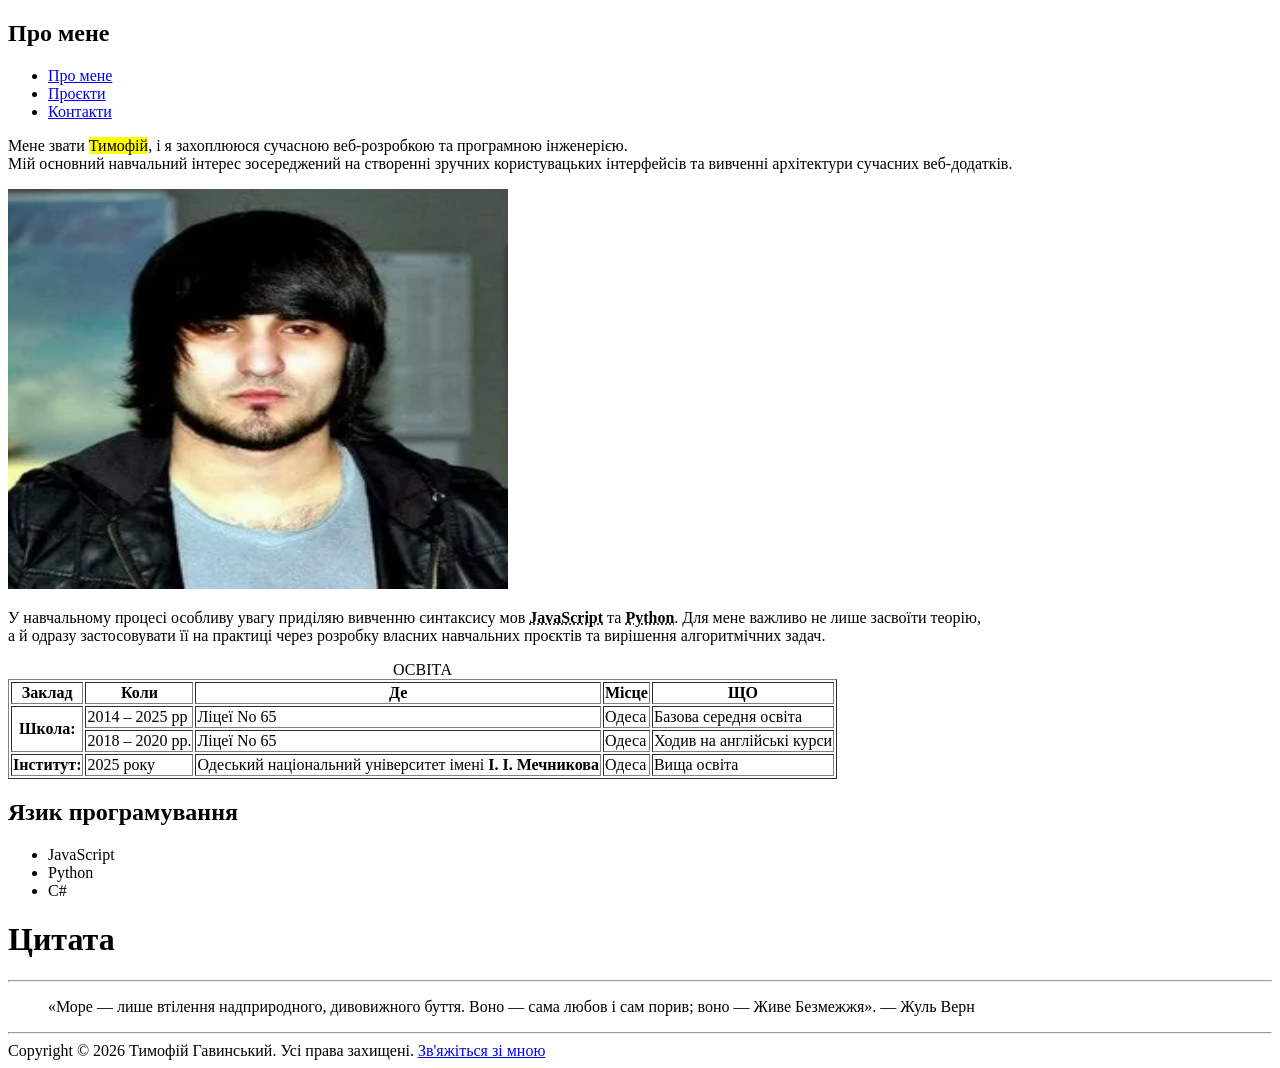
<file: lab1-gavinskiy/index.html>
<!doctype html>
<html lang="uk">
  <head>
    <meta charset="UTF-8">
    <meta name="viewport" content="width=device-width, initial-scale=1.0">
    <title>Тимофій Гавинскьий - Про мене</title>
  </head>
<body>
<section>
      <h1>Про мене</h1>
      <ul>
        <nav>
          <li><a href="index.html">Про мене</a></li>
          <li><a href="projects.html">Проєкти</a></li>
          <li><a href="contacts.html">Контакти</a></li>
        </nav>
      </ul>
      <main>
      <p>
        Мене звати <mark>Тимофій</mark>, і я захоплююся сучасною веб-розробкою
        та програмною інженерією. <br />Мій основний навчальний інтерес
        зосереджений на створенні зручних користувацьких інтерфейсів та вивченні
        архітектури сучасних веб-додатків.
      </p>
      <img src="img/tim1.jpg" alt="Тимофій" width="500" height="400" />
      <p>
        У навчальному процесі особливу увагу приділяю вивченню синтаксису мов
        <abbr
          title="Універсальна мова програмування, яка робить веб-сторінки інтерактивними та живими"
          ><strong>JavaScript</strong></abbr
        >
        та
        <abbr
          title="Популярна високорівнева мова програмування загального призначення з простим і зрозумілим синтаксисом"
          ><strong>Python</strong></abbr
        >. Для мене важливо не лише засвоїти теорію, <br />а й одразу
        застосовувати її на практиці через розробку власних навчальних проєктів
        та вирішення алгоритмічних задач.
      </p>
</section>
<section>
      <table border="1">
        <caption>
          ОСВІТА
        </caption>
        <thead>
          <th>Заклад</th>
          <th>Коли</th>
          <th>Де</th>
          <th>Місце</th>
          <th>ЩО</th>
        </thead>
        <tbody>
          <tr>
            <th rowspan="2">Школа:</th>
            <td>2014 – 2025 рр</td>
            <td>Ліцеї No 65</td>
            <td>Одеса</td>
            <td>Базова середня освіта</td>
          </tr>
          <tr>
            <td>2018 – 2020 рр.</td>
            <td>Ліцеї No 65</td>
            <td>Одеса</td>
            <td>Ходив на англійські курси</td>
          </tr>
        </tbody>
        <tr>
          <th>Інститут:</th>
          <td>2025 року</td>
          <td>
            Одеський національний університет імені
            <strong>І. І. Мечникова</strong>
          </td>
          <td>Одеса</td>
          <td>Вища освіта</td>
        </tr>
      </table>
    </section>
    <section>
      <h1>Язик програмування</h1>
      <ul>
        <li>JavaScript</li>
        <li>Python</li>
        <li>C#</li>
      </ul>
    </section>
    <h1>Цитата</h1>
    <hr />
    <blockquote>
      <p>
        «Море — лише втілення надприродного, дивовижного буття. Воно — сама
        любов і сам порив; воно — Живе Безмежжя». — Жуль Верн
      </p>
    </blockquote>
    <hr />
    </main>
    <footer>
    Copyright &copy; 2026 Тимофій Гавинський. Усі права захищені.
    <a href="contacts.html">Зв'яжіться зі мною</a>
  </footer>
</body>
</html>
</file>
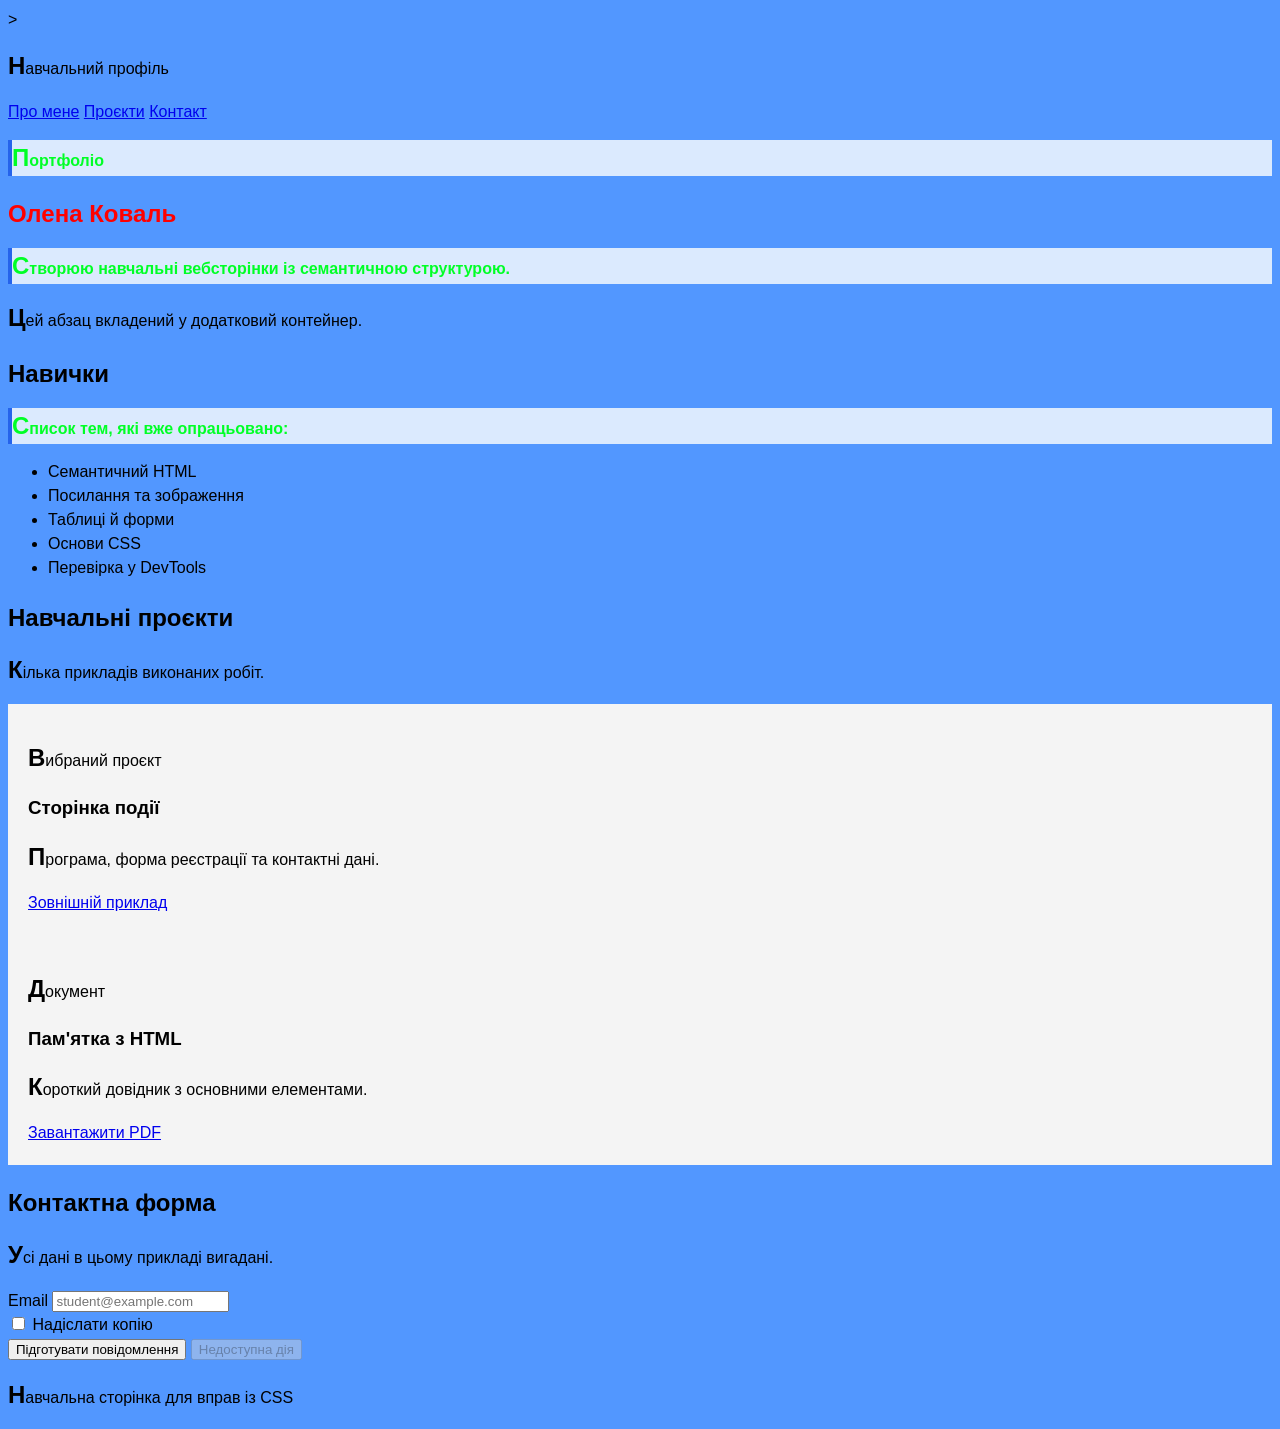
<file: lab3-gavinskiy/index.html>
<!doctype html>
<html lang="uk">
<head>
  <meta charset="UTF-8">
  <meta name="viewport" content="width=device-width, initial-scale=1">
  <title>Навчальний профіль</title>
  <link rel="icon" href="data:,">
  <link rel="stylesheet" href="style.css">>
<body>
  <header class="site-header">
    <p class="brand">Навчальний профіль</p>
    <nav aria-label="Основна навігація">
      <a href="#about">Про мене</a>
      <a href="#projects">Проєкти</a>
      <a href="#contact">Контакт</a>
    </nav>
  </header>

  <main id="content">
    <section id="about" class="profile">
      <p class="eyebrow">Портфоліо</p>
      <h1>Олена Коваль</h1>
      <p class="lead">Створюю навчальні вебсторінки із семантичною структурою.</p>
      <div class="details">
        <p class="note">Цей абзац вкладений у додатковий контейнер.</p>
      </div>

      <h2>Навички</h2>
      <p>Список тем, які вже опрацьовано:</p>
      <ul class="skills">
        <li>Семантичний HTML</li>
        <li>Посилання та зображення</li>
        <li>Таблиці й форми</li>
        <li>Основи CSS</li>
        <li>Перевірка у DevTools</li>
      </ul>
    </section>

    <section id="projects">
      <h2>Навчальні проєкти</h2>
      <p>Кілька прикладів виконаних робіт.</p>

      <article class="card featured">
        <p class="tag">Вибраний проєкт</p>
        <h3>Сторінка події</h3>
        <p>Програма, форма реєстрації та контактні дані.</p>
        <a href="https://example.com">Зовнішній приклад</a>
      </article>

      <article class="card">
        <p class="tag">Документ</p>
        <h3>Пам'ятка з HTML</h3>
        <p>Короткий довідник з основними елементами.</p>
        <a href="guide.pdf">Завантажити PDF</a>
      </article>
    </section>

    <section id="contact">
      <h2>Контактна форма</h2>
      <p>Усі дані в цьому прикладі вигадані.</p>
      <form>
        <label for="email">Email</label>
        <input id="email" name="email" type="email" placeholder="student@example.com" required>

        <div class="choice">
          <input id="copy" name="copy" type="checkbox">
          <label for="copy">Надіслати копію</label>
        </div>

        <button type="button">Підготувати повідомлення</button>
        <button type="button" disabled>Недоступна дія</button>
      </form>
    </section>
  </main>

  <footer>
    <p>Навчальна сторінка для вправ із CSS</p>
  </footer>
</body>
</html>
</file>
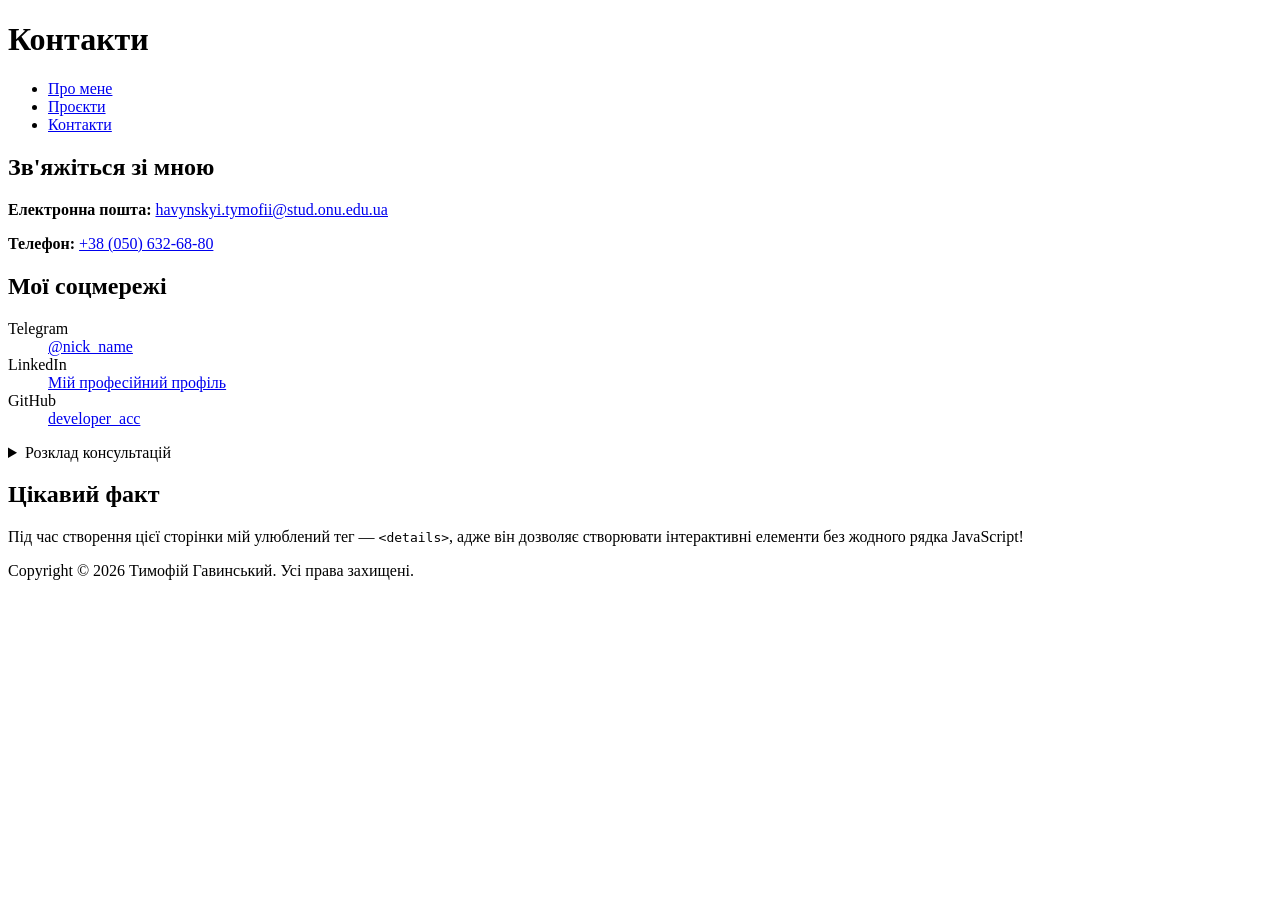
<file: lab1-gavinskiy/contacts.html>
<!doctype html>
<html lang="uk">
  <head>
    <meta charset="UTF-8" />
    <meta name="viewport" content="width=device-width, initial-scale=1.0" />
    <title>Тимофій Гавинскьий - Контакти</title>
  </head>
  <body>
    <h1>Контакти</h1>
    <ul>
      <nav>
        <li><a href="index.html">Про мене</a></li>
        <li><a href="projects.html">Проєкти</a></li>
        <li><a href="contacts.html">Контакти</a></li>
      </nav>
    </ul>
    <section>
      <h2>Зв'яжіться зі мною</h2>
      <p>
        <strong>Електронна пошта:</strong>
        <a href="mailto:havynskyi.tymofii@stud.onu.edu.ua"
          >havynskyi.tymofii@stud.onu.edu.ua</a
        >
      </p>
      <p>
        <strong>Телефон:</strong>
        <a href="tel:+380501234567">+38 (050) 632-68-80</a>
      </p>
    </section>

    <section>
      <h2>Мої соцмережі</h2>
      <dl>
        <dt>Telegram</dt>
        <dd><a href="https://t.me/nick_name">@nick_name</a></dd>

        <dt>LinkedIn</dt>
        <dd>
          <a href="https://linkedin.com/in/username">Мій професійний профіль</a>
        </dd>

        <dt>GitHub</dt>
        <dd><a href="https://github.com/developer">developer_acc</a></dd>
      </dl>
    </section>

    <section>
      <details>
        <summary>Розклад консультацій</summary>
        <ul>
          <li><strong>Понеділок – П'ятниця:</strong> з 10:00 до 18:00</li>
          <li><strong>Субота:</strong> з 11:00 до 15:00</li>
          <li><strong>Неділя:</strong> вихідний</li>
        </ul>
        <p><em>* Будь ласка, пишіть заздалегідь для узгодження часу.</em></p>
      </details>
    </section>

    <section>
      <h2>Цікавий факт</h2>
      <p>
        Під час створення цієї сторінки мій улюблений тег —
        <code>&lt;details&gt;</code>, адже він дозволяє створювати інтерактивні
        елементи без жодного рядка JavaScript!
      </p>
    </section>
    <footer>
      Copyright &copy; 2026 Тимофій Гавинський. Усі права захищені.
    </footer>
  </body>
</html>
</file>
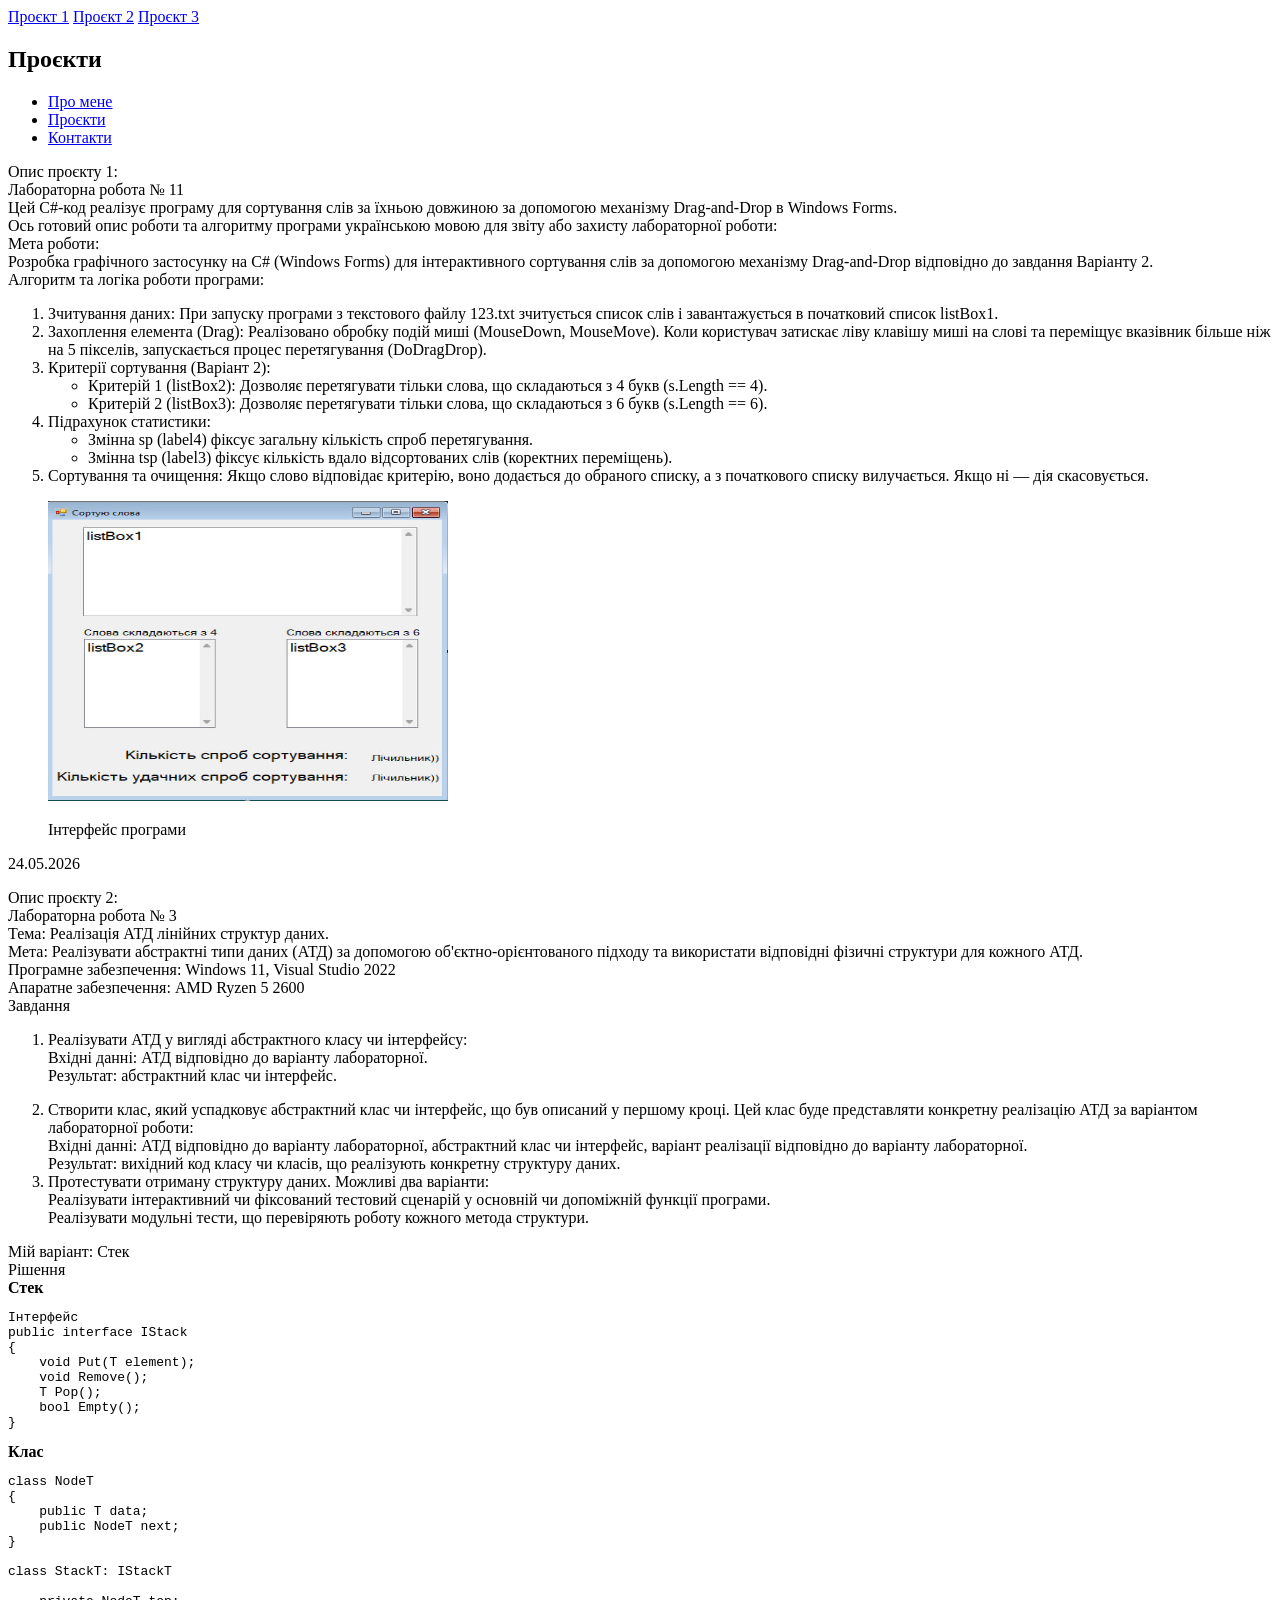
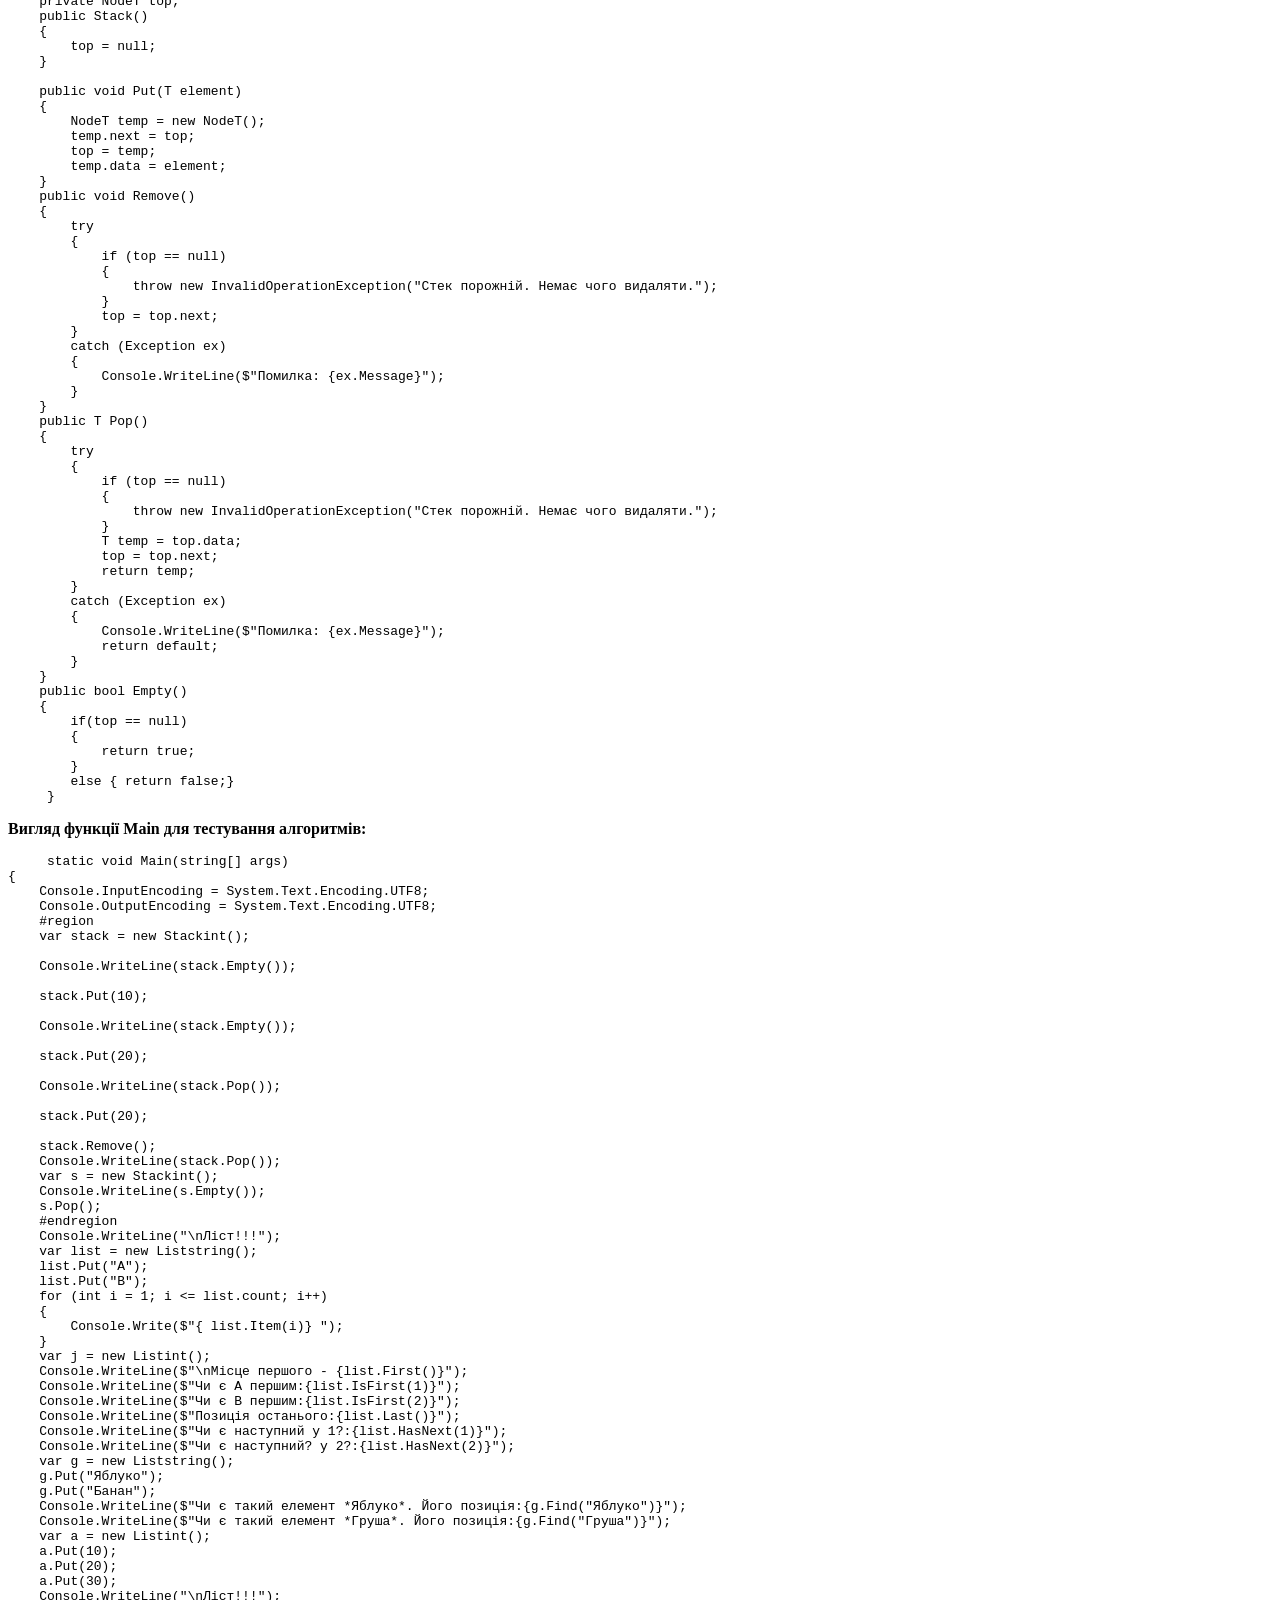
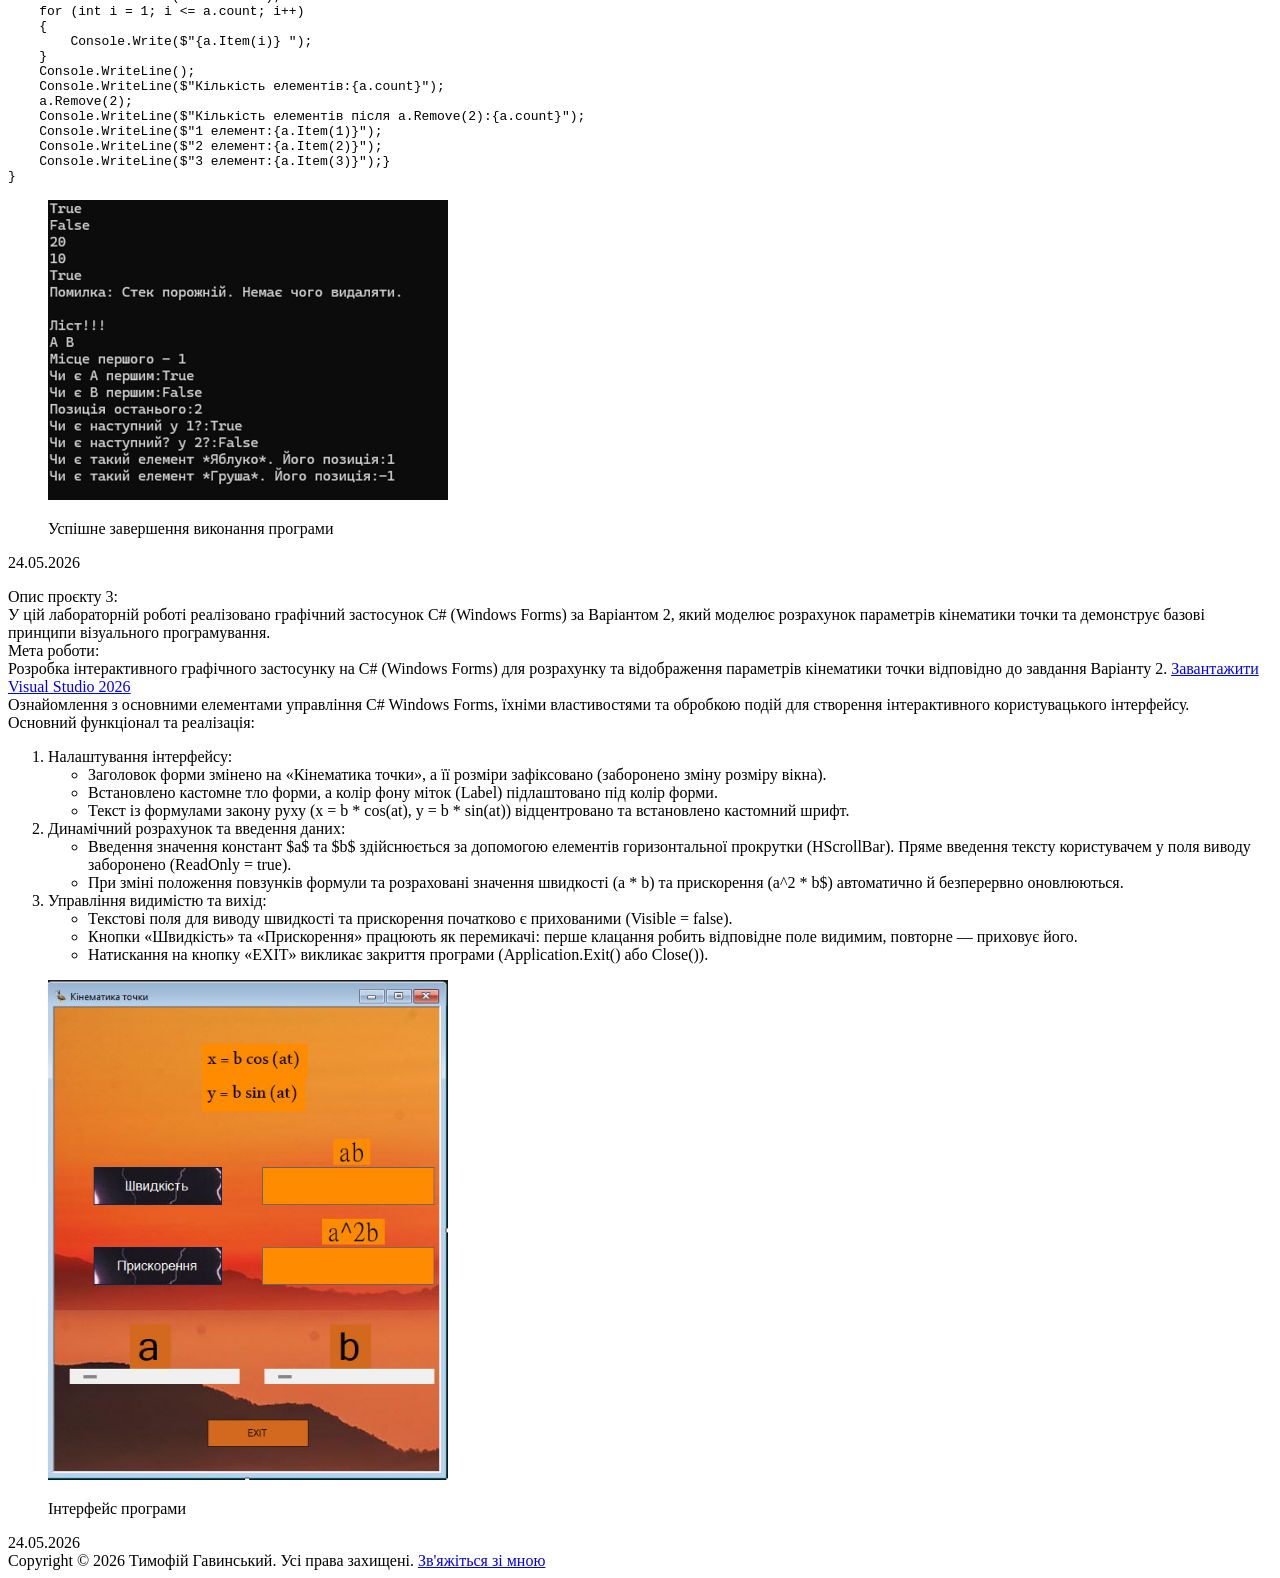
<file: lab1-gavinskiy/projects.html>
<!doctype html>
<html lang="uk">
  <head>
    <a href="#project-1">Проєкт 1</a>
    <a href="#project-2">Проєкт 2</a>
    <a href="#project-3">Проєкт 3</a>
    <meta charset="UTF-8" />
    <meta name="viewport" content="width=device-width, initial-scale=1.0" />
    <title>Тимофій Гавинський - Проєкти</title>
  </head>
  <body>
    <h2>Проєкти</h2>
    <ul>
      <nav>
        <li><a href="index.html">Про мене</a></li>
        <li><a href="projects.html">Проєкти</a></li>
        <li><a href="contacts.html">Контакти</a></li>
      </nav>
    </ul>
    <article id="project-1">
      <p>
        Опис проєкту 1:<br />
        Лабораторна робота № 11<br />

        Цей C#-код реалізує програму для сортування слів за їхньою довжиною за
        допомогою механізму Drag-and-Drop в Windows Forms.<br />

        Ось готовий опис роботи та алгоритму програми українською мовою для
        звіту або захисту лабораторної роботи:<br />

        Мета роботи:<br />
        Розробка графічного застосунку на C# (Windows Forms) для інтерактивного
        сортування слів за допомогою механізму Drag-and-Drop відповідно до
        завдання Варіанту 2.<br />

        Алгоритм та логіка роботи програми:<br />
      </p>
      <ol>
        <li>
          Зчитування даних: При запуску програми з текстового файлу 123.txt
          зчитується список слів і завантажується в початковий список listBox1.
        </li>
        <li>
          Захоплення елемента (Drag): Реалізовано обробку подій миші (MouseDown,
          MouseMove). Коли користувач затискає ліву клавішу миші на слові та
          переміщує вказівник більше ніж на 5 пікселів, запускається процес
          перетягування (DoDragDrop).
        </li>
        <li>
          Критерії сортування (Варіант 2):
          <ul>
            <li>
              Критерій 1 (listBox2): Дозволяє перетягувати тільки слова, що
              складаються з 4 букв (s.Length == 4).
            </li>
            <li>
              Критерій 2 (listBox3): Дозволяє перетягувати тільки слова, що
              складаються з 6 букв (s.Length == 6).
            </li>
          </ul>
        </li>
        <li>
          Підрахунок статистики:
          <ul>
            <li>
              Змінна sp (label4) фіксує загальну кількість спроб перетягування.
            </li>
            <li>
              Змінна tsp (label3) фіксує кількість вдало відсортованих слів
              (коректних переміщень).
            </li>
          </ul>
        </li>
        <li>
          Сортування та очищення: Якщо слово відповідає критерію, воно додається
          до обраного списку, а з початкового списку вилучається. Якщо ні — дія
          скасовується.
        </li>
      </ol>
      <figure>
        <p><img src="img/screen1.jpg" width="400" height="300" /></p>
        <figcaption>Інтерфейс програми</figcaption>
      </figure>
      <time datetime="2026-05-24">24.05.2026</time>
    </article>
    <article id="project-2">
      <p>
        Опис проєкту 2:<br />
        Лабораторна робота № 3<br />
        Тема: Реалізація АТД лінійних структур даних.<br />
        Мета: Реалізувати абстрактні типи даних (АТД) за допомогою
        об'єктно-орієнтованого підходу та використати відповідні фізичні
        структури для кожного АТД.<br />
        Програмне забезпечення: Windows 11, Visual Studio 2022<br />
        Апаратне забезпечення: AMD Ryzen 5 2600<br />
        Завдання<br />
      </p>

      <ol>
        <li>
          <p>
            Реалізувати АТД у вигляді абстрактного класу чи інтерфейсу:<br />
            Вхідні данні: АТД відповідно до варіанту лабораторної.<br />
            Результат: абстрактний клас чи інтерфейс.<br />
          </p>
        </li>
        <li>
          Створити клас, який успадковує абстрактний клас чи інтерфейс, що був
          описаний у першому кроці. Цей клас буде представляти конкретну
          реалізацію АТД за варіантом лабораторної роботи:<br />
          Вхідні данні: АТД відповідно до варіанту лабораторної, абстрактний
          клас чи інтерфейс, варіант реалізації відповідно до варіанту
          лабораторної.<br />
          Результат: вихідний код класу чи класів, що реалізують конкретну
          структуру даних.<br />
        </li>
        <li>
          Протестувати отриману структуру даних. Можливі два варіанти:<br />
          Реалізувати інтерактивний чи фіксований тестовий сценарій у основній
          чи допоміжній функції програми.<br />
          Реалізувати модульні тести, що перевіряють роботу кожного метода
          структури.
        </li>
      </ol>
      Мій варіант: Стек<br />
      Рішення<br />
      <strong>Стек</strong>
      <pre>
Інтерфейс
public interface IStack
{
    void Put(T element);
    void Remove();
    T Pop();
    bool Empty();
}
</pre
      >
      <strong>Клас</strong>
      <pre>
class NodeT
{
    public T data;
    public NodeT next;
}

class StackT: IStackT

    private NodeT top;
    public Stack()
    {
        top = null;
    }

    public void Put(T element)
    {
        NodeT temp = new NodeT();
        temp.next = top;
        top = temp;
        temp.data = element;
    }
    public void Remove()
    {
        try
        {
            if (top == null)
            {
                throw new InvalidOperationException("Стек порожній. Немає чого видаляти.");
            }
            top = top.next;
        }
        catch (Exception ex)
        {
            Console.WriteLine($"Помилка: {ex.Message}");
        }
    }
    public T Pop() 
    {
        try
        {
            if (top == null)
            {
                throw new InvalidOperationException("Стек порожній. Немає чого видаляти.");
            }
            T temp = top.data;
            top = top.next;
            return temp;
        }
        catch (Exception ex)
        {
            Console.WriteLine($"Помилка: {ex.Message}");
            return default;
        }
    }
    public bool Empty() 
    { 
        if(top == null)
        {
            return true;
        }
        else { return false;}
     }
</pre
      >
      <p><strong>Вигляд функції Main для тестування алгоритмів:</strong></p>
      <pre>
     static void Main(string[] args)
{
    Console.InputEncoding = System.Text.Encoding.UTF8;
    Console.OutputEncoding = System.Text.Encoding.UTF8;
    #region
    var stack = new Stackint();

    Console.WriteLine(stack.Empty());

    stack.Put(10);

    Console.WriteLine(stack.Empty());

    stack.Put(20);

    Console.WriteLine(stack.Pop());

    stack.Put(20);

    stack.Remove();
    Console.WriteLine(stack.Pop());
    var s = new Stackint();
    Console.WriteLine(s.Empty());
    s.Pop();
    #endregion
    Console.WriteLine("\nЛіст!!!");
    var list = new Liststring();
    list.Put("A");
    list.Put("B");
    for (int i = 1; i <= list.count; i++)
    {
        Console.Write($"{ list.Item(i)} ");
    }
    var j = new Listint();
    Console.WriteLine($"\nМісце першого - {list.First()}");
    Console.WriteLine($"Чи є A першим:{list.IsFirst(1)}");
    Console.WriteLine($"Чи є B першим:{list.IsFirst(2)}");
    Console.WriteLine($"Позиція останього:{list.Last()}");
    Console.WriteLine($"Чи є наступний у 1?:{list.HasNext(1)}");
    Console.WriteLine($"Чи є наступний? у 2?:{list.HasNext(2)}");
    var g = new Liststring();
    g.Put("Яблуко");
    g.Put("Банан");
    Console.WriteLine($"Чи є такий елемент *Яблуко*. Його позиція:{g.Find("Яблуко")}");
    Console.WriteLine($"Чи є такий елемент *Груша*. Його позиція:{g.Find("Груша")}");
    var a = new Listint();
    a.Put(10);
    a.Put(20);
    a.Put(30);
    Console.WriteLine("\nЛіст!!!");
    for (int i = 1; i <= a.count; i++)
    {
        Console.Write($"{a.Item(i)} ");
    }
    Console.WriteLine();
    Console.WriteLine($"Кількість елементів:{a.count}");
    a.Remove(2);
    Console.WriteLine($"Кількість елементів після a.Remove(2):{a.count}");
    Console.WriteLine($"1 елемент:{a.Item(1)}");
    Console.WriteLine($"2 елемент:{a.Item(2)}");
    Console.WriteLine($"3 елемент:{a.Item(3)}");}
}
</pre
      >
      <figure>
        <p><img src="img/screen.jpg" width="400" height="300" /></p>
        <figcaption>Успішне завершення виконання програми</figcaption>
      </figure>
      <time datetime="2026-05-24">24.05.2026</time>
    </article>
    <article id="project-3">
      <p>
        Опис проєкту 3:<br />
        У цій лабораторній роботі реалізовано графічний застосунок C# (Windows
        Forms) за Варіантом 2, який моделює розрахунок параметрів кінематики
        точки та демонструє базові принципи візуального програмування.<br />
        Мета роботи:<br />
        Розробка інтерактивного графічного застосунку на C# (Windows Forms) для
        розрахунку та відображення параметрів кінематики точки відповідно до
        завдання Варіанту 2.
          <a
            href="https://visualstudio.microsoft.com/ru/downloads/"
            target="_blank"
            rel="noopener"
            class="btn-download"
          >
            Завантажити Visual Studio 2026
          </a>
        <br>Ознайомлення з основними елементами управління C# Windows Forms, їхніми
        властивостями та обробкою подій для створення інтерактивного
        користувацького інтерфейсу.<br />
        Основний функціонал та реалізація:<br />
      </p>
      <ol>
        <li>
          Налаштування інтерфейсу:
          <ul>
            <li>
              Заголовок форми змінено на «Кінематика точки», а її розміри
              зафіксовано (заборонено зміну розміру вікна).
            </li>
            <li>
              Встановлено кастомне тло форми, а колір фону міток (Label)
              підлаштовано під колір форми.
            </li>
            <li>
              Текст із формулами закону руху (x = b * cos(at), y = b * sin(at))
              відцентровано та встановлено кастомний шрифт.
            </li>
          </ul>
        </li>
        <li>
          Динамічний розрахунок та введення даних:
          <ul>
            <li>
              Введення значення констант $a$ та $b$ здійснюється за допомогою
              елементів горизонтальної прокрутки (HScrollBar). Пряме введення
              тексту користувачем у поля виводу заборонено (ReadOnly = true).
            </li>
            <li>
              При зміні положення повзунків формули та розраховані значення
              швидкості (a * b) та прискорення (a^2 * b$) автоматично й
              безперервно оновлюються.
            </li>
          </ul>
        </li>
        <li>
          Управління видимістю та вихід:
          <ul>
            <li>
              Текстові поля для виводу швидкості та прискорення початково є
              прихованими (Visible = false).
            </li>
            <li>
              Кнопки «Швидкість» та «Прискорення» працюють як перемикачі: перше
              клацання робить відповідне поле видимим, повторне — приховує його.
            </li>
            <li>
              Натискання на кнопку «EXIT» викликає закриття програми
              (Application.Exit() або Close()).
            </li>
          </ul>
        </li>
      </ol>
      <figure>
        <p><img src="img/screen2.jpg" width="400" height="500" /></p>
        <figcaption>Інтерфейс програми</figcaption>
      </figure>
      <time datetime="2026-05-24">24.05.2026</time>
    </article>
    <footer>
      Copyright &copy; 2026 Тимофій Гавинський. Усі права захищені.
      <a href="contacts.html">Зв'яжіться зі мною</a>
    </footer>
  </body>
</html>
</file>
<file: lab3-gavinskiy/style.css>
body {
  color: #000000;
  background-color: #0066ffad;
  font-family: "Segoe UI", Roboto, Helvetica, Arial, sans-serif;
  line-height: 1.5;
}
a:hover {
  text-decoration-thickness: 3px;
}
a:focus-visible,
button:focus-visible,
input:focus-visible {
  outline: 3px solid #f89d00;
  outline-offset: 3px;
}

p {
  line-height: 1.5;
}

.card {
  padding: 20px;
  background-color: #f4f4f4;
}

#header {
  background-color: #333;
  color: #fff;
}

h1,
h2,
h3 {
  font-family: Arial, sans-serif;
  margin-bottom: 10px;
}

button.btn-primary {
  background-color: #007bff;
  color: white;
}

.nav-list > li {
  display: inline-block;
}

input[type="password"] {
  border: 1px solid #ccc;
  padding: 8px;
}

a:hover {
  color: #ff0000;
  text-decoration: underline;
}

p::first-letter {
  font-size: 150%;
  font-weight: bold;
}

.profile > p {
  color: rgb(0, 255, 38);
  font-weight: bold;
  background-color: #dbeafe;
  border-left: 4px solid #2563eb;
}
h1 {
  color: blue;
}

h1 {
  color: red;
}
</file>
